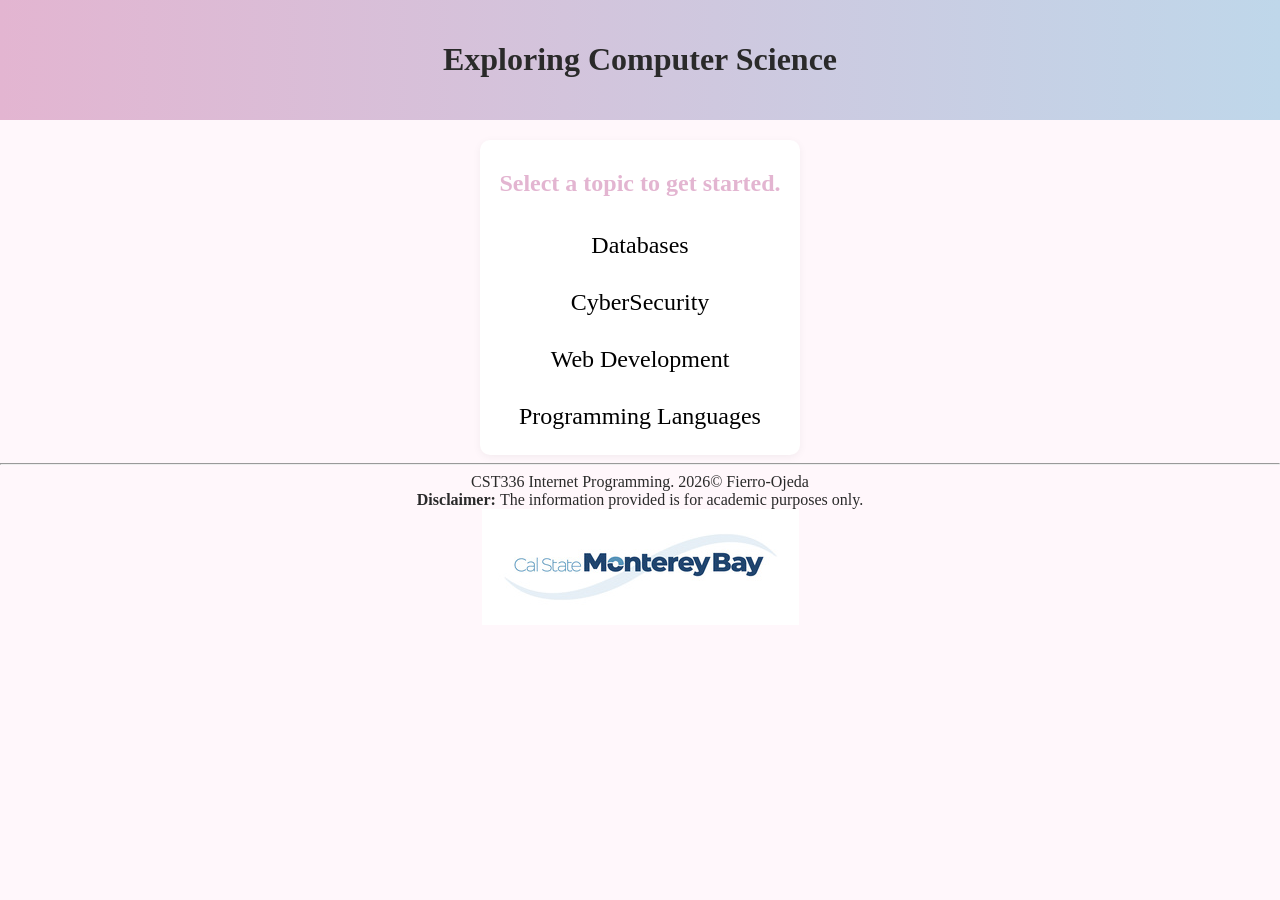
<file: HW1/index.html>
<!DOCTYPE html>
<html>

<head>
    <meta charset="utf-8" />
    <title> HW 1: CS Topics</title>
    <link href="css/styles.css" rel="stylesheet">
    <style>
        header, main, nav, footer {
            text-align: center;
            text-combine-upright
        }

            nav a {
                padding: 15px;
                padding-bottom: 4px;
                font-size: 1.5em;
                text-decoration: none;
                color: black;
            }
                nav a:hover {
                    border-bottom: 2px green solid;
                    font-size: 1.8em;
                    transition: .5s;
                }

        main {
            display: flex;
            justify-content: center;
        }
    </style>
    </head>

<body>
    <header>
        <h1>Exploring Computer Science</h1>

    </header>
    <nav class="vertical">
        <h2>Select a topic to get started.</h2>
        <a href="database.html"> Databases </a>
        <a href="cybersecurity.html"> CyberSecurity </a>
        <a href="webdev.html"> Web Development</a>
        <a href="proglang.html"> Programming Languages </a>

    </nav>
    
    <footer>
        <hr>
        CST336 Internet Programming. 2026&copy; Fierro-Ojeda<br>
        <strong> Disclaimer: </strong> The information provided is for academic purposes only. <br>
        <img src="img/csumb.png">
    </footer>
</body>
</html>
</file>
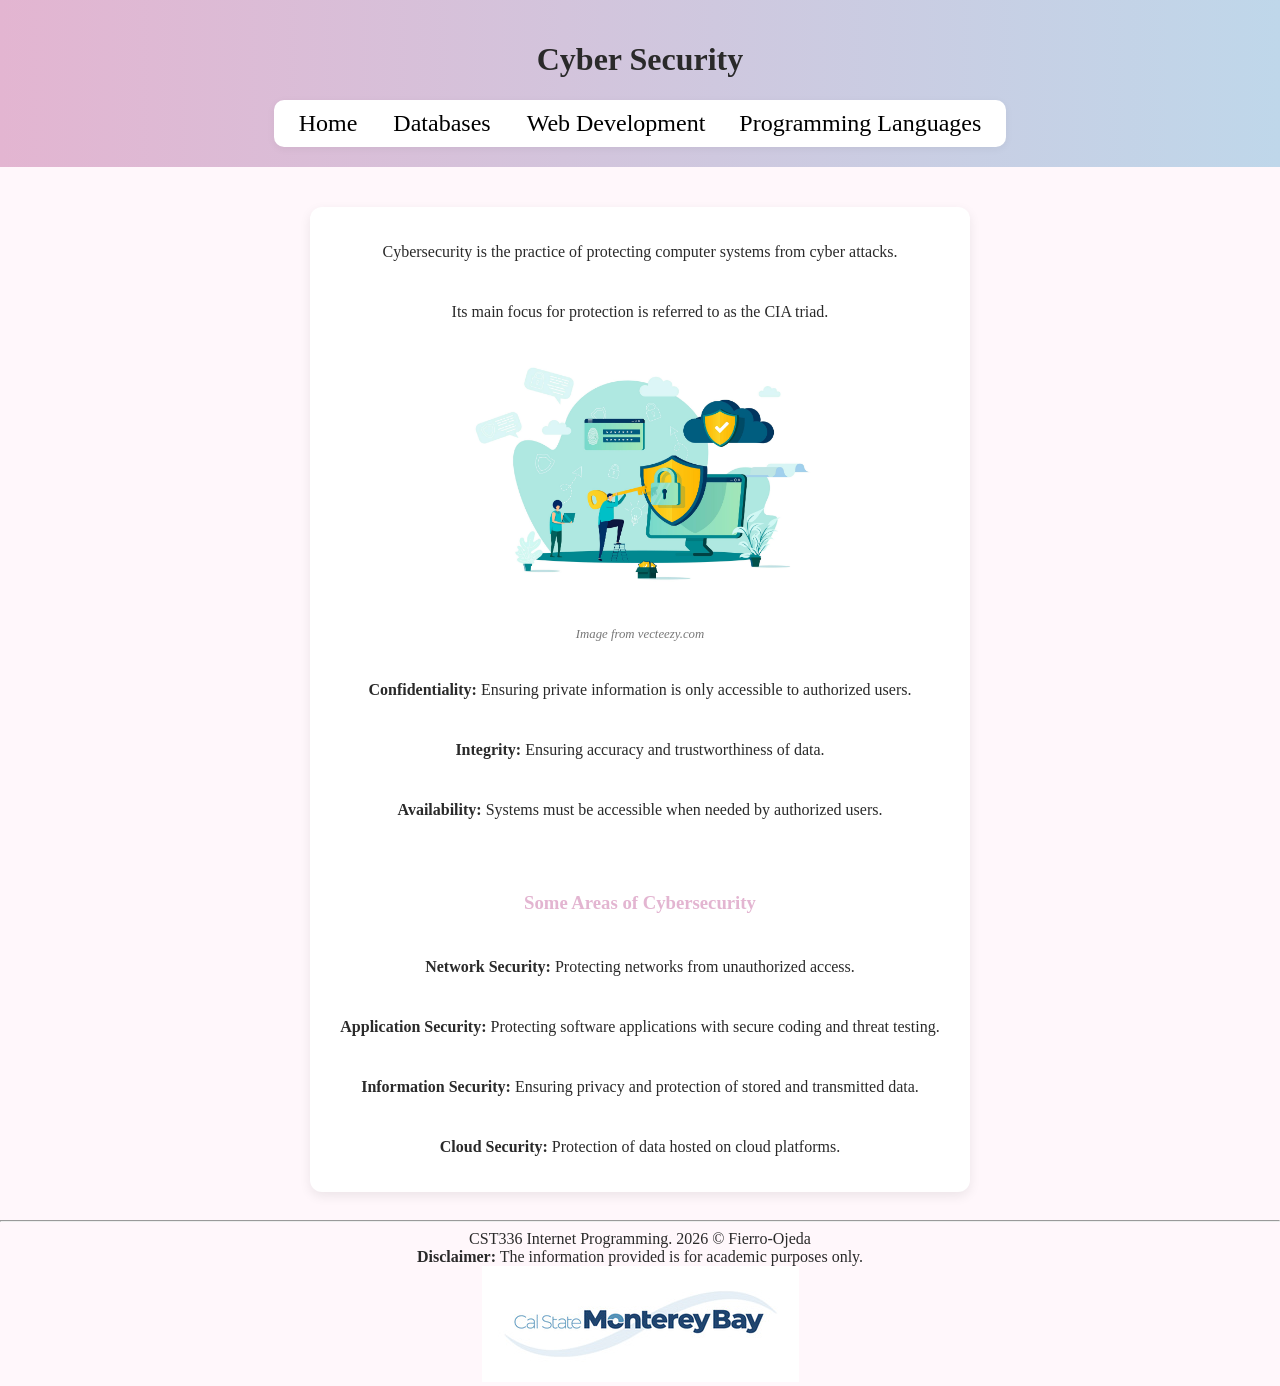
<file: HW1/cybersecurity.html>
<!DOCTYPE html>
<html lang="en">
<head>
    <meta charset="utf-8">
    <meta name="viewport" content="width=device-width, initial-scale=1.0">
    <title>HW 1: Cyber Security</title>
    <link href="css/styles.css" rel="stylesheet">

    <style>
        header, main, nav, footer {
            text-align: center;
        }

            nav a {
                padding: 15px;
                padding-bottom: 4px;
                font-size: 1.5em;
                text-decoration: none;
                color: black;
            }

                nav a:hover {
                    border-bottom: 2px green solid;
                    font-size: 1.7em;
                    transition: .5s;
                }

        main {
            display: flex;
            justify-content: center;
        }
    </style>
</head>

<body>

    <header>
        <h1>Cyber Security</h1>

        <nav>
            <a href="index.html"> Home </a>
            <a href="database.html"> Databases </a>
            <a href="webdev.html"> Web Development</a>
            <a href="proglang.html"> Programming Languages </a>
        </nav>
    </header>

    <main>

        <div class="info-section">


            <p>Cybersecurity is the practice of protecting computer systems from cyber attacks.</p>
            <p>Its main focus for protection is referred to as the CIA triad.</p>
            <img src="img/cyber-security.png" width="400">
            <p class="img-credit"><em>Image from vecteezy.com</em></p>
            <p><strong>Confidentiality:</strong> Ensuring private information is only accessible to authorized users.</p>
            <p><strong>Integrity:</strong> Ensuring accuracy and trustworthiness of data.</p>
            <p><strong>Availability:</strong> Systems must be accessible when needed by authorized users.</p>

            <br>

            <h3>Some Areas of Cybersecurity</h3>

            <p><strong>Network Security:</strong> Protecting networks from unauthorized access.</p>
            <p><strong>Application Security:</strong> Protecting software applications with secure coding and threat testing.</p>
            <p><strong>Information Security:</strong> Ensuring privacy and protection of stored and transmitted data.</p>
            <p><strong>Cloud Security:</strong> Protection of data hosted on cloud platforms.</p>


        </div>

    </main>

    <footer>
        <hr>
        CST336 Internet Programming. 2026 &copy; Fierro-Ojeda<br>
        <strong>Disclaimer:</strong> The information provided is for academic purposes only.<br>
        <img src="img/csumb.png">
    </footer>

</body>
</html>
</file>
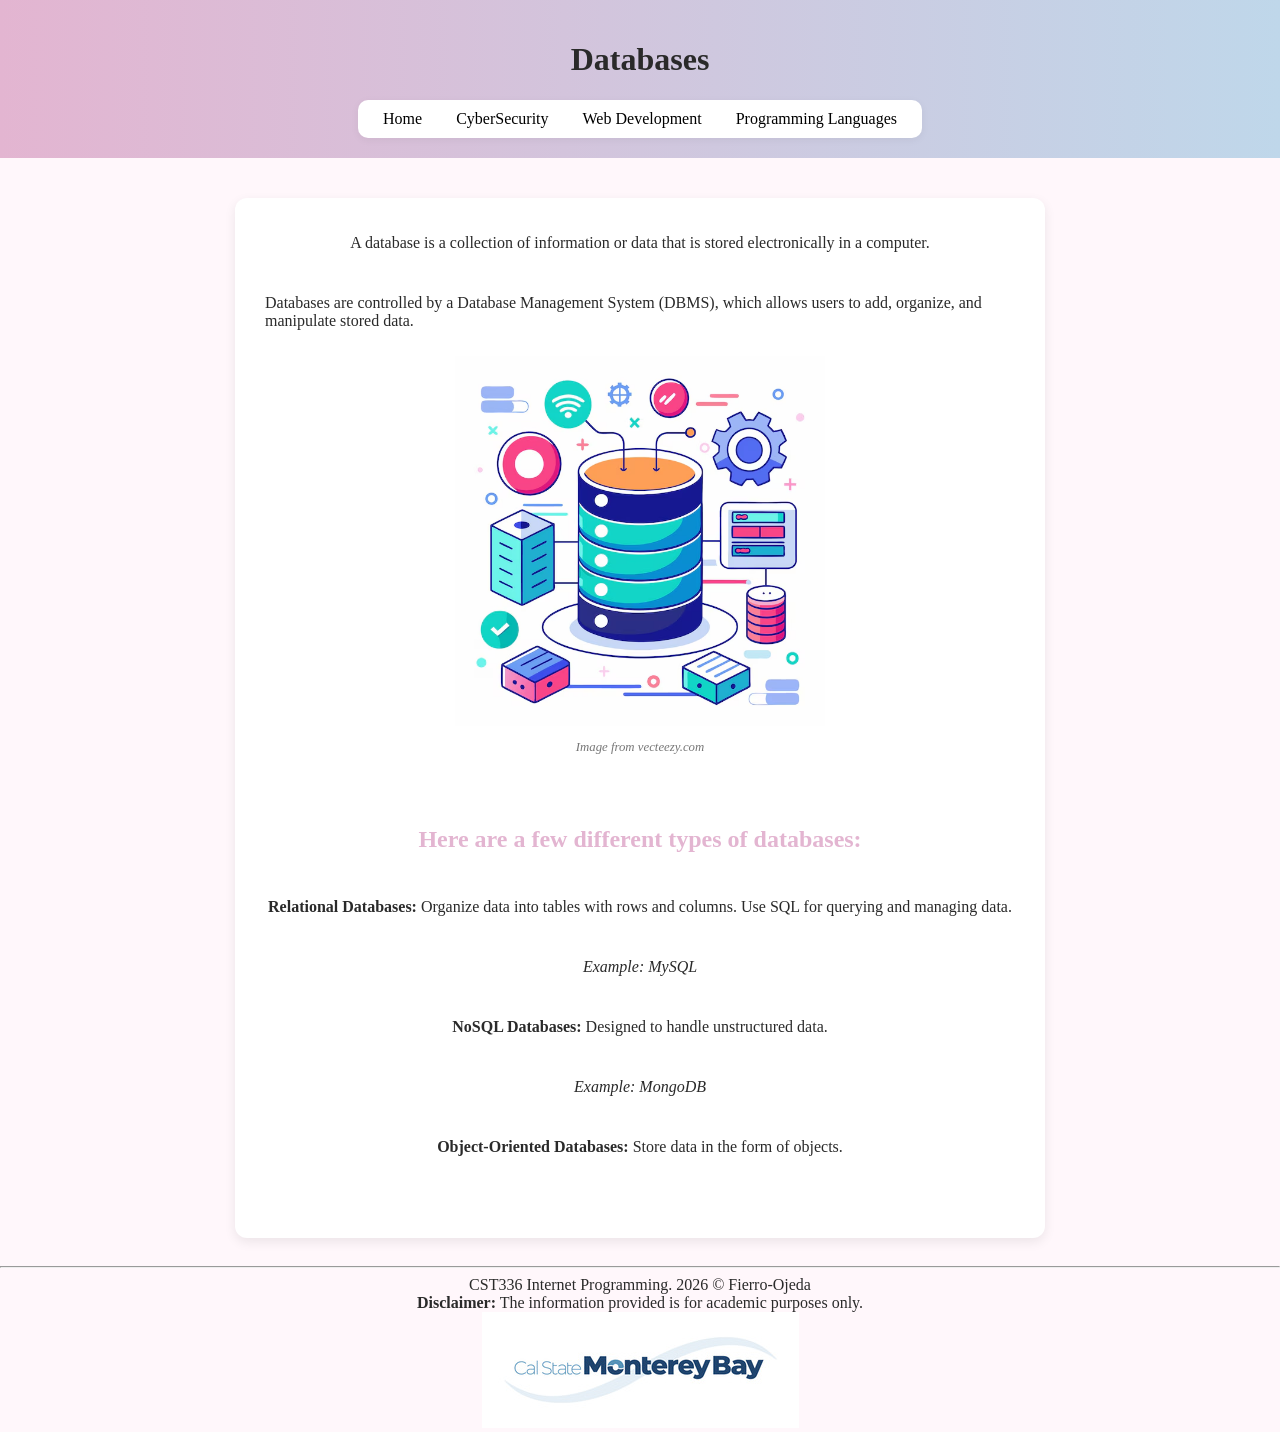
<file: HW1/database.html>
<!DOCTYPE html>
<html lang="en">
<head>
    <meta charset="utf-8">
    <meta name="viewport" content="width=device-width, initial-scale=1.0">
    <title>HW 1: Databases</title>
    <link href="css/styles.css" rel="stylesheet">

    <style>
        header, nav, footer {
            text-align: center;
        }

            nav a {
                padding: 15px;
                padding-bottom: 4px;
                font-size: 1em;
                text-decoration: none;
                color: black;
            }

                nav a:hover {
                    border-bottom: 2px green solid;
                    font-size: 1.3em;
                    transition: .5s;
                }

        main {
            display: flex;
            justify-content: flex-start;
        }
    </style>
</head>

<body>

    <header>
        <h1>Databases</h1>

        <nav>
            <a href="index.html"> Home </a>
            <a href="cybersecurity.html"> CyberSecurity </a>
            <a href="webdev.html"> Web Development</a>
            <a href="proglang.html"> Programming Languages </a>
        </nav>
    </header>

    <main>

        <div class="info-section">

            <p>A database is a collection of information or data that is stored electronically in a computer.</p>

            <p>Databases are controlled by a Database Management System (DBMS), which allows users to add, organize, and manipulate stored data.</p>
            <img src="img/new-db.png"" width="370">
            <p class="img-credit"><em>Image from vecteezy.com</em></p>

            <br>

            <h2>Here are a few different types of databases:</h2>

            <p><strong>Relational Databases:</strong> Organize data into tables with rows and columns. Use SQL for querying and managing data.</p>
            <p><em>Example: MySQL</em></p>

            <p><strong>NoSQL Databases:</strong> Designed to handle unstructured data.</p>
            <p><em>Example: MongoDB</em></p>

            <p><strong>Object-Oriented Databases:</strong> Store data in the form of objects.</p>

            <br><br>

        </div>

    </main>

    <footer>
        <hr>
        CST336 Internet Programming. 2026 &copy; Fierro-Ojeda<br>
        <strong>Disclaimer:</strong> The information provided is for academic purposes only.<br>
        <img src="img/csumb.png">
    </footer>

</body>
</html>
</file>
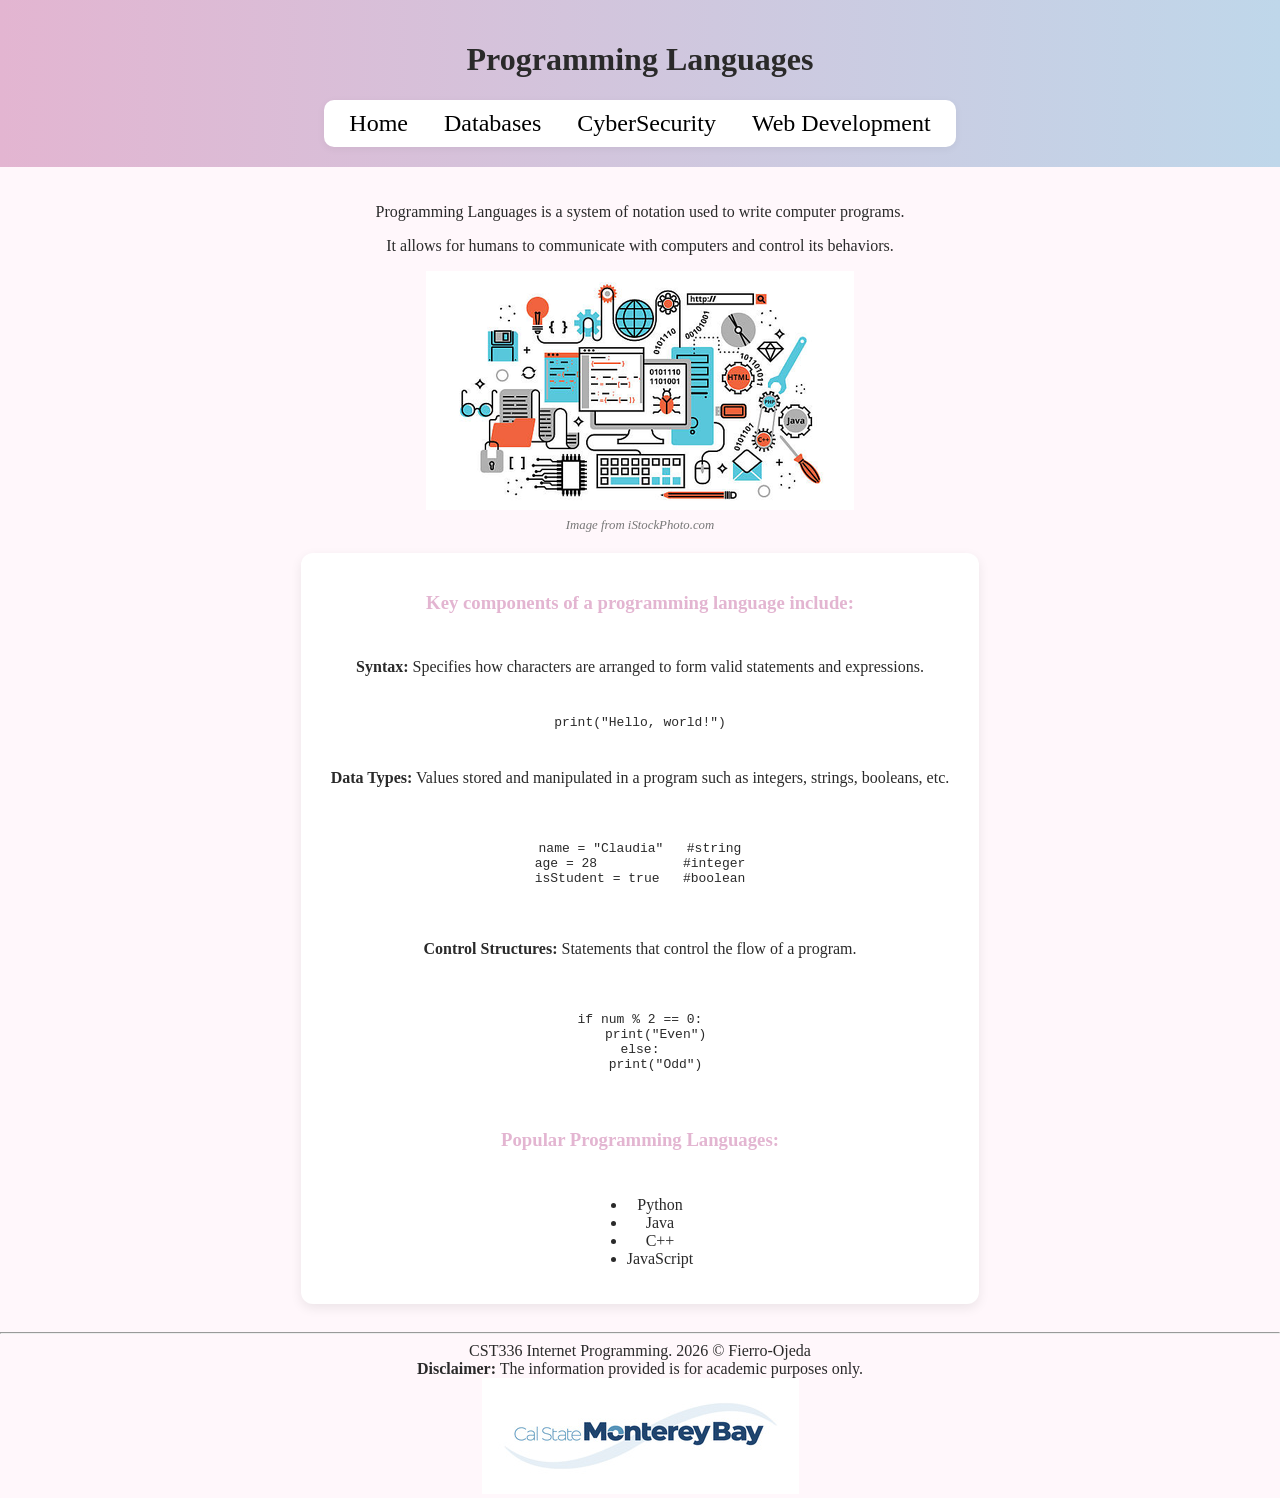
<file: HW1/proglang.html>
<!DOCTYPE html>
<html lang="en">
<head>
    <meta charset="utf-8">
    <meta name="viewport" content="width=device-width, initial-scale=1.0">
    <title> HW 1: Programming Languages </title>
    <link href="css/styles.css" rel="stylesheet">
    <style>
        header, main, nav, footer {
            text-align: center;
        }

            nav a {
                padding: 15px;
                padding-bottom: 4px;
                font-size: 1.5em;
                text-decoration: none;
                color: black;
            }

                nav a:hover {
                    border-bottom: 2px green solid;
                    font-size: 1.7em;
                    transition: .5s;
                }

        main {
            display: flex;
            justify-content: flex-start;
        }
    </style>
</head>
<body>

    <header>
        <h1>Programming Languages</h1>
        <nav>
            <a href="index.html"> Home </a>
            <a href="database.html"> Databases </a>
            <a href="cybersecurity.html"> CyberSecurity </a>
            <a href="webdev.html"> Web Development</a>
        </nav>
    </header>

    <main class="intro">

        

        <div>
            <p>Programming Languages is a system of notation used to write computer programs.</p>
            <p>It allows for humans to communicate with computers and control its behaviors.</p>
            <img src="img/programming.png">
            <p class="img-credit"><em>Image from iStockPhoto.com</em></p>

            <div class="info-section">
                <h3>Key components of a programming language include:</h3>
                <p><strong>Syntax:</strong> Specifies how characters are arranged to form valid statements and expressions.</p>
                <pre><code>print("Hello, world!")</code></pre>

                <p><strong>Data Types:</strong> Values stored and manipulated in a program such as integers, strings, booleans, etc.</p>
                <pre><code>
name = "Claudia"   #string
age = 28           #integer
isStudent = true   #boolean
                </code></pre>

                <p><strong>Control Structures:</strong> Statements that control the flow of a program.</p>
                <pre><code>
if num % 2 == 0:
    print("Even")
else:
    print("Odd")
                </code></pre>

                <h3>Popular Programming Languages:</h3>
                <ul>
                    <li>Python</li>
                    <li>Java</li>
                    <li>C++</li>
                    <li>JavaScript</li>
                </ul>
            </div>
        </div>

    </main>

    <footer>
        <hr>
        CST336 Internet Programming. 2026 &copy; Fierro-Ojeda<br>
        <strong>Disclaimer:</strong> The information provided is for academic purposes only.<br>
        <img src="img/csumb.png">
    </footer>

</body>


</html>
</file>
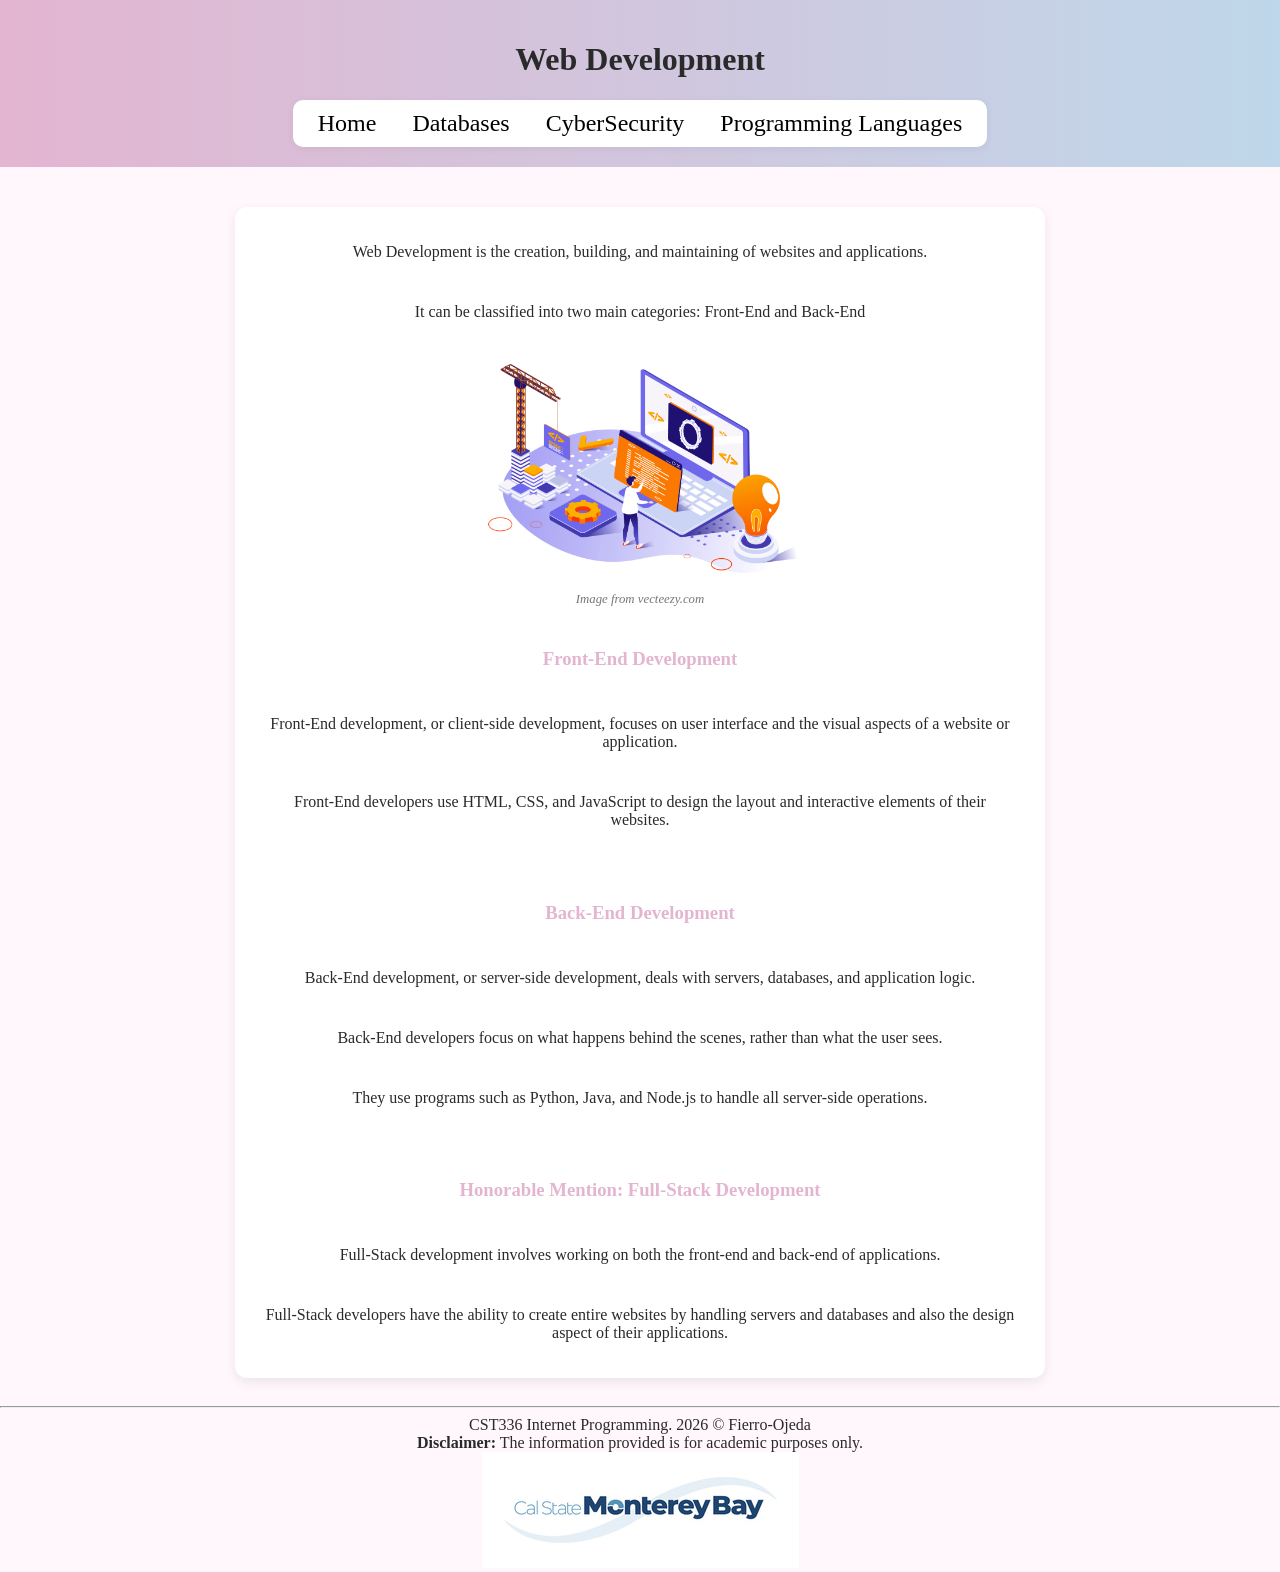
<file: HW1/webdev.html>
<!DOCTYPE html>
<html lang="en">
<head>
    <meta charset="utf-8">
    <meta name="viewport" content="width=device-width, initial-scale=1.0">
    <title>HW 1: Web Development</title>
    <link href="css/styles.css" rel="stylesheet">

    <style>
        header, main, nav, footer {
            text-align: center;
        }

            nav a {
                padding: 15px;
                padding-bottom: 4px;
                font-size: 1.5em;
                text-decoration: none;
                color: black;
            }

                nav a:hover {
                    border-bottom: 2px green solid;
                    font-size: 1.7em;
                    transition: .5s;
                }

        main {
            display: flex;
            justify-content: center;
        }
    </style>
</head>

<body>

    <header>
        <h1>Web Development</h1>

        <nav>
            <a href="index.html"> Home </a>
            <a href="database.html"> Databases </a>
            <a href="cybersecurity.html"> CyberSecurity </a>
            <a href="proglang.html"> Programming Languages </a>
        </nav>
    </header>

    <main>


        <div class="info-section">

            <p>Web Development is the creation, building, and maintaining of websites and applications.</p>
            <p>It can be classified into two main categories: Front-End and Back-End</p>
            <img src="img/webdev.png" width="400">
            <p class="img-credit"><em>Image from vecteezy.com</em></p>


            <h3>Front-End Development</h3>
            <p>Front-End development, or client-side development, focuses on user interface and the visual aspects of a website or application.</p>
            <p>Front-End developers use HTML, CSS, and JavaScript to design the layout and interactive elements of their websites.</p>

            <br>

            <h3>Back-End Development</h3>
            <p>Back-End development, or server-side development, deals with servers, databases, and application logic.</p>
            <p>Back-End developers focus on what happens behind the scenes, rather than what the user sees.</p>
            <p>They use programs such as Python, Java, and Node.js to handle all server-side operations.</p>

            <br>

            <h3>Honorable Mention: Full-Stack Development</h3>
            <p>Full-Stack development involves working on both the front-end and back-end of applications.</p>
            <p>Full-Stack developers have the ability to create entire websites by handling servers and databases and also the design aspect of their applications.</p>

        </div>

    </main>

    <footer>
        <hr>
        CST336 Internet Programming. 2026 &copy; Fierro-Ojeda<br>
        <strong>Disclaimer:</strong> The information provided is for academic purposes only.<br>
        <img src="img/csumb.png">
    </footer>

</body>
</html>
</file>
<file: HW1/css/styles.css>
body {
    background-color: #FFF7FB;
    color: #2A2A2A;
    margin: 0;
    padding: 0;
    align-content: center;
}



h2, h3 {
    color: #E3B5D1;
}

header {
    background: linear-gradient(to right, #E3B5D1, #BFD7EA);
    padding: 20px 0;
    margin-bottom: 20px;
}

nav {
    background: #FFFFFF;
    padding: 10px;
    border-radius: 10px;
    display: inline-block;
    box-shadow: 0 2px 8px rgba(0,0,0,0.05);
}

nav a:hover {
    background-color: #C7EFCF;
}

    nav.vertical {
        display: flex;
        flex-direction: column; /* vertical */
        align-items: center;
        width: 300px;
        margin: 0 auto;
    }

        nav.vertical a {
            padding: 15px;
            font-size: 1.5em;
            text-decoration: none;
            display: block;
            text-align: center;
        }

            nav.vertical a:hover {
                background-color: #C7EFCF;
                transition: .3s;
            }

.info-section {
    background: #FFFFFF;
    padding: 20px 30px;
    border-radius: 12px;
    box-shadow: 0 4px 12px rgba(0,0,0,0.08);
    max-width: 750px;
    margin: 20px auto;
    display: flex;
    flex-direction: column;
    align-items: center;
    gap: 10px;
}

.intro{
    display: flex;
    justify-content: center;
    align-items: center;
    margin-top: 20px;
}

.title-white {
    color: white;
}
.img-credit {
    font-size: 0.8em;
    color: #777;
    margin-top: 4px;
}
</file>
